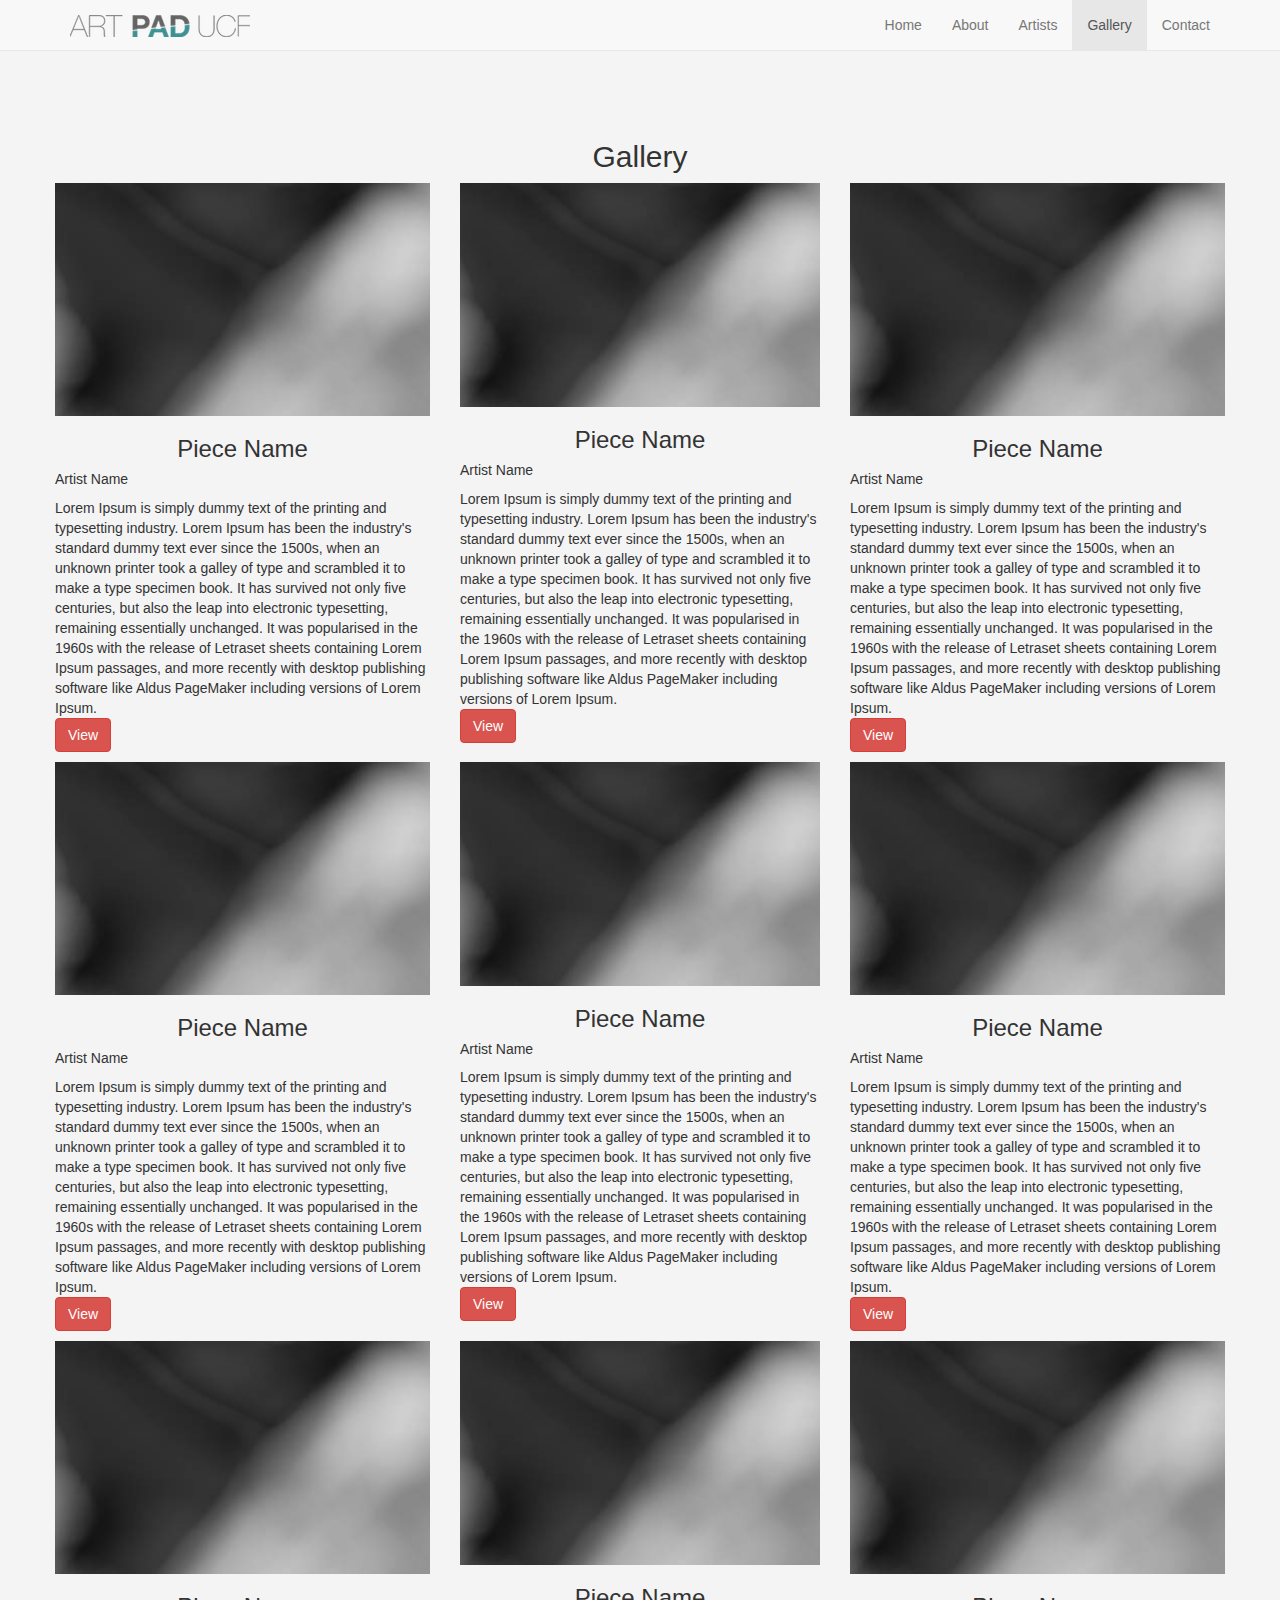
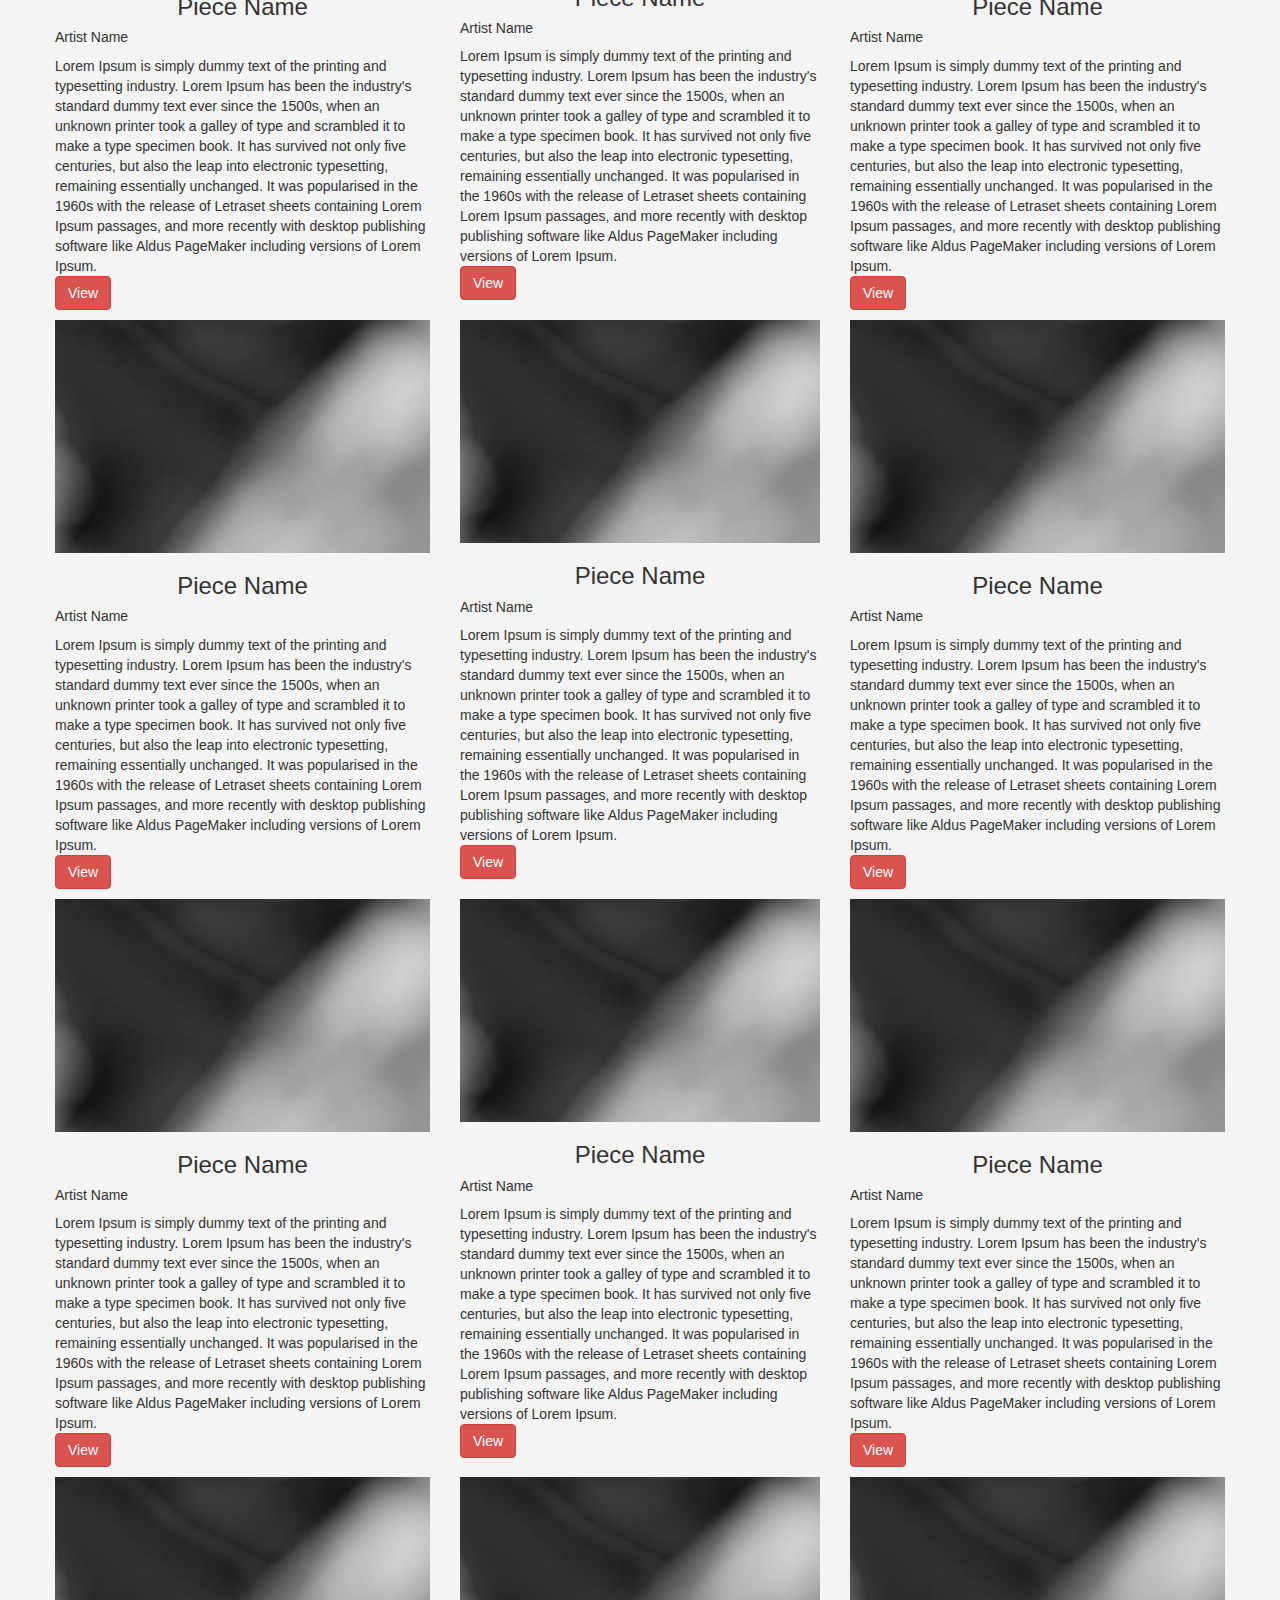
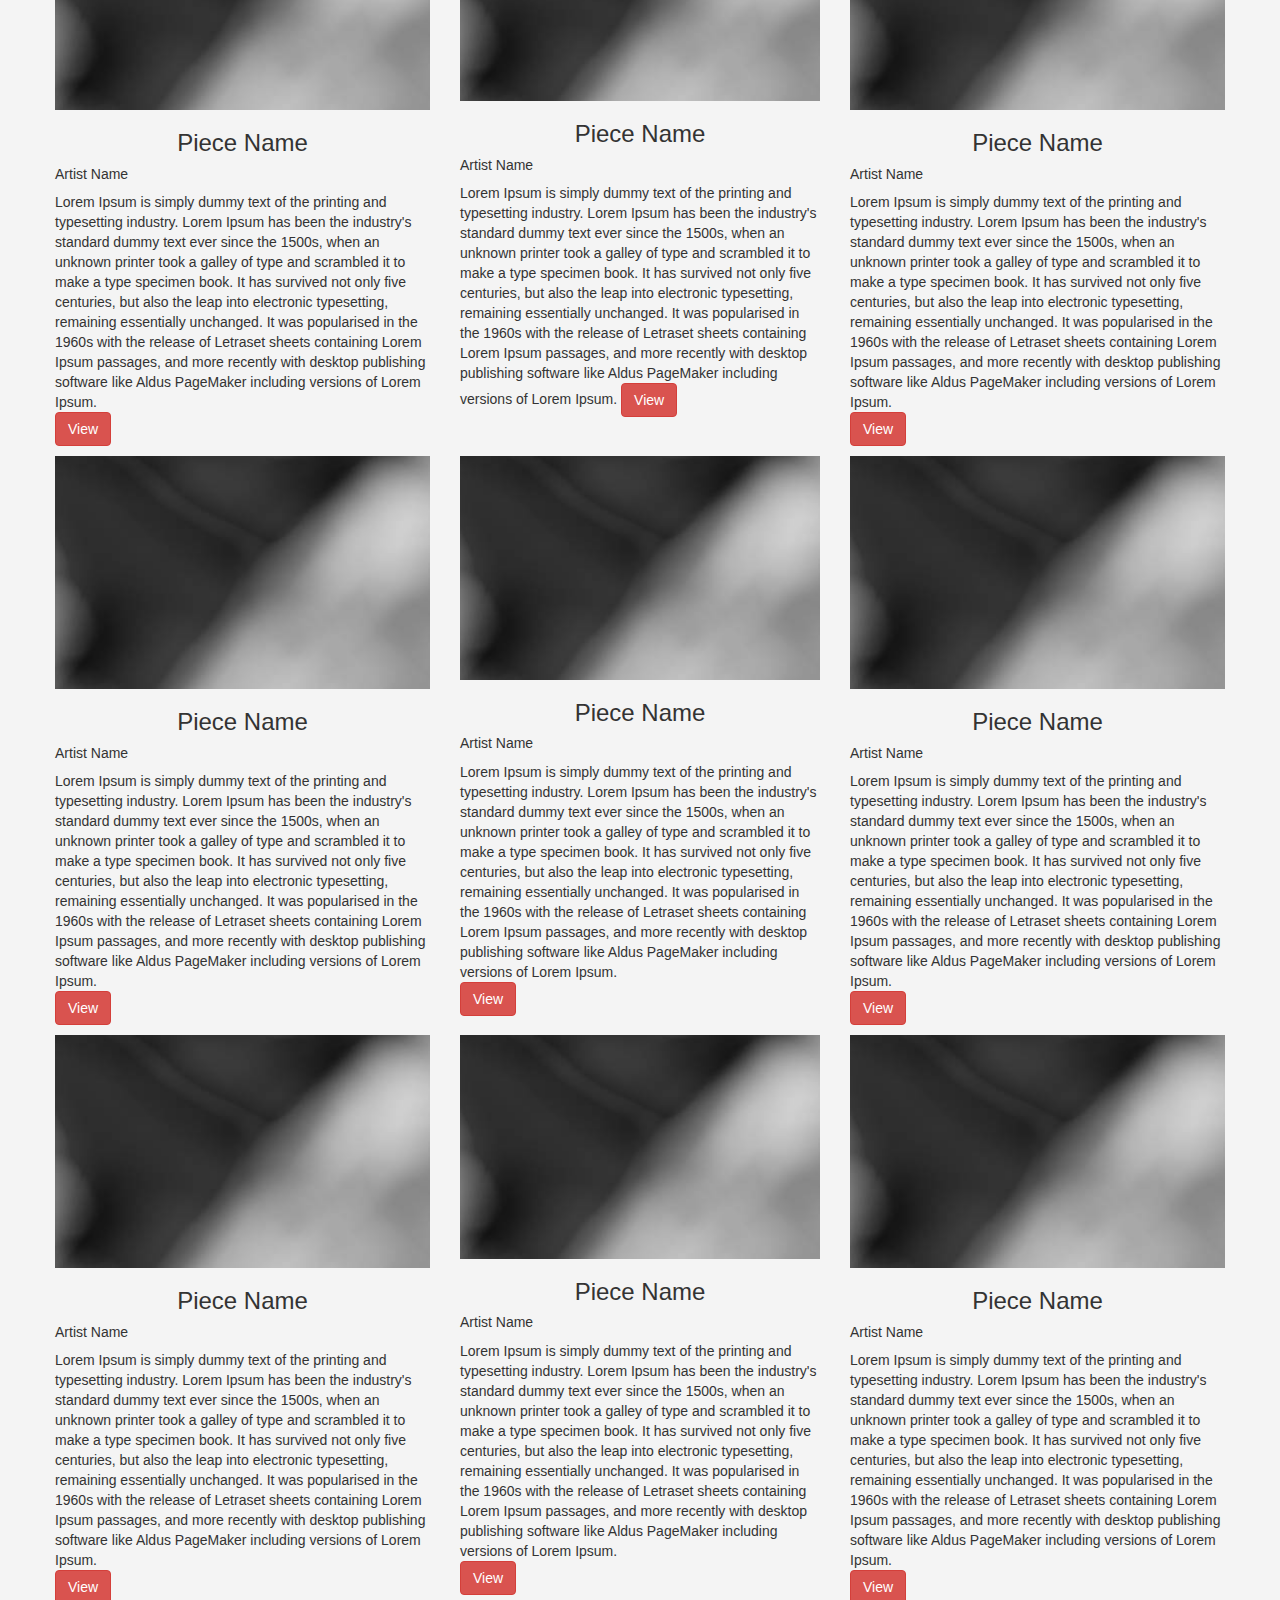
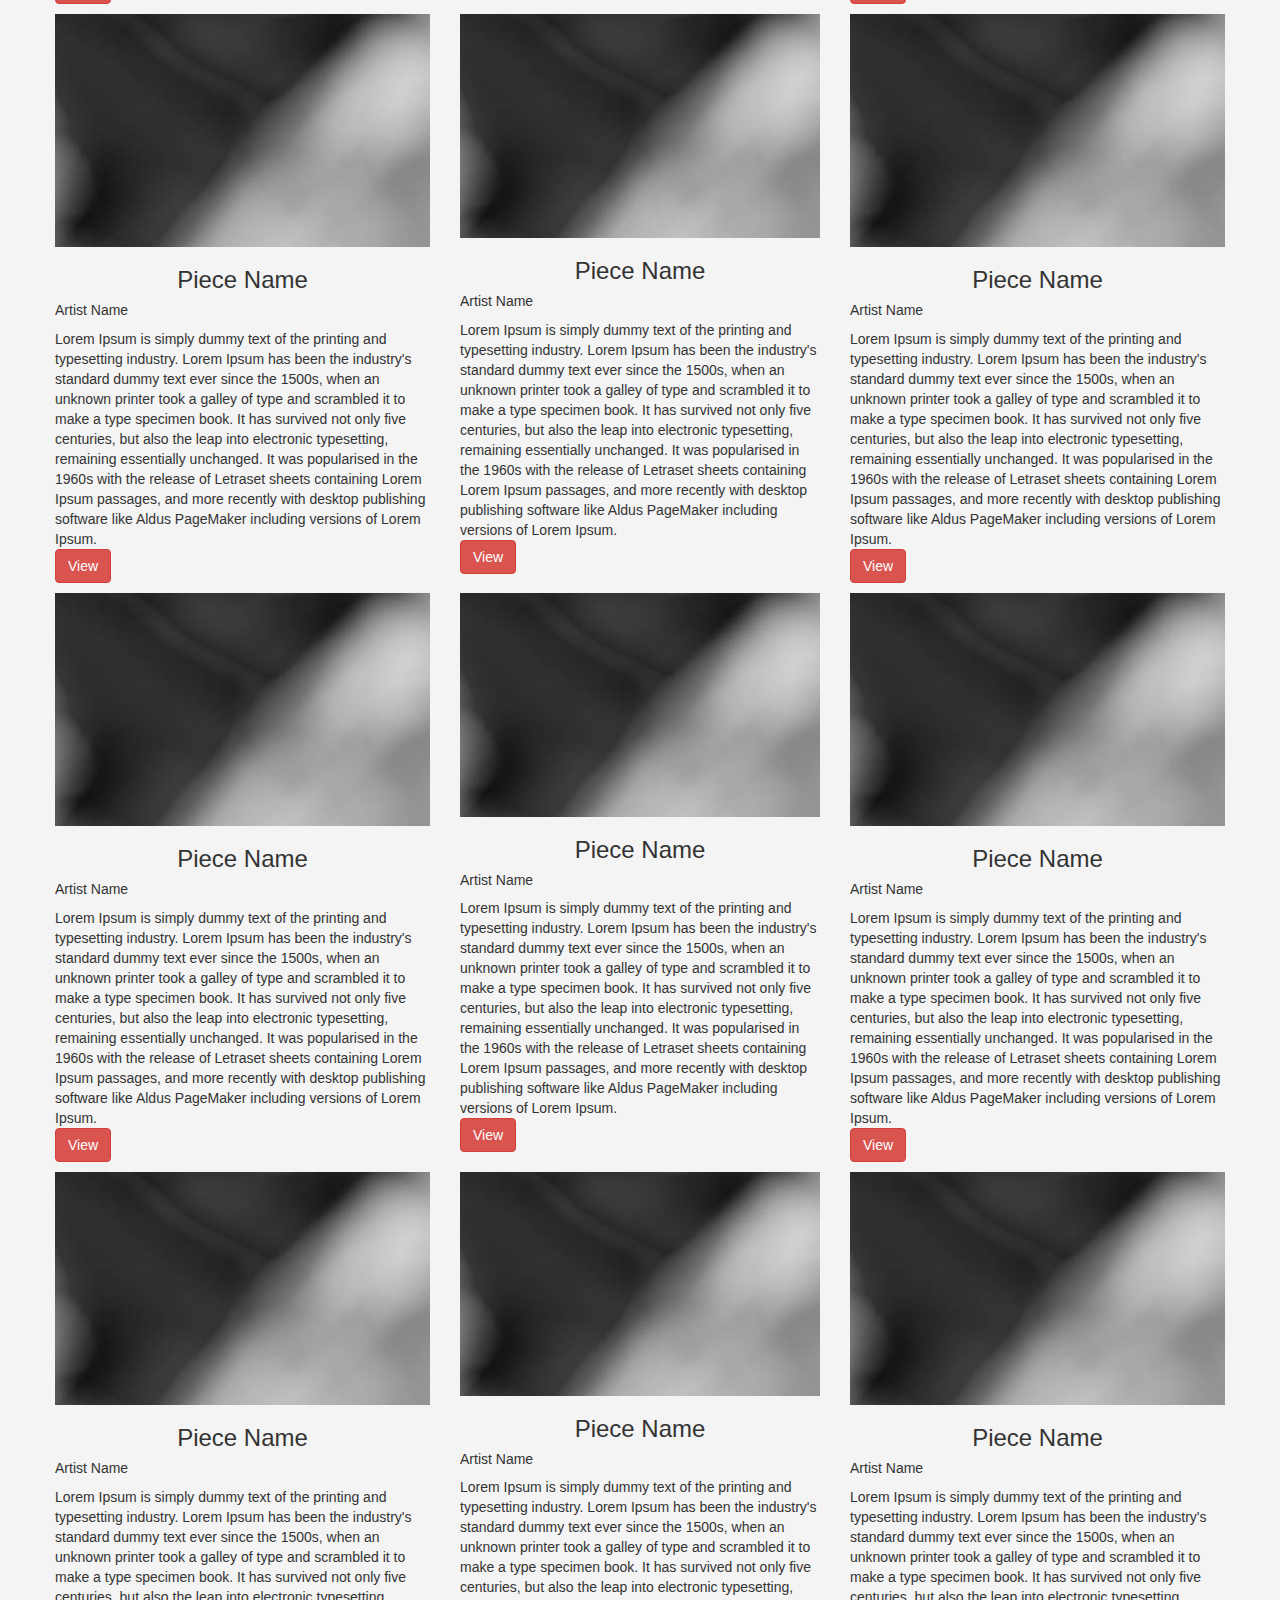
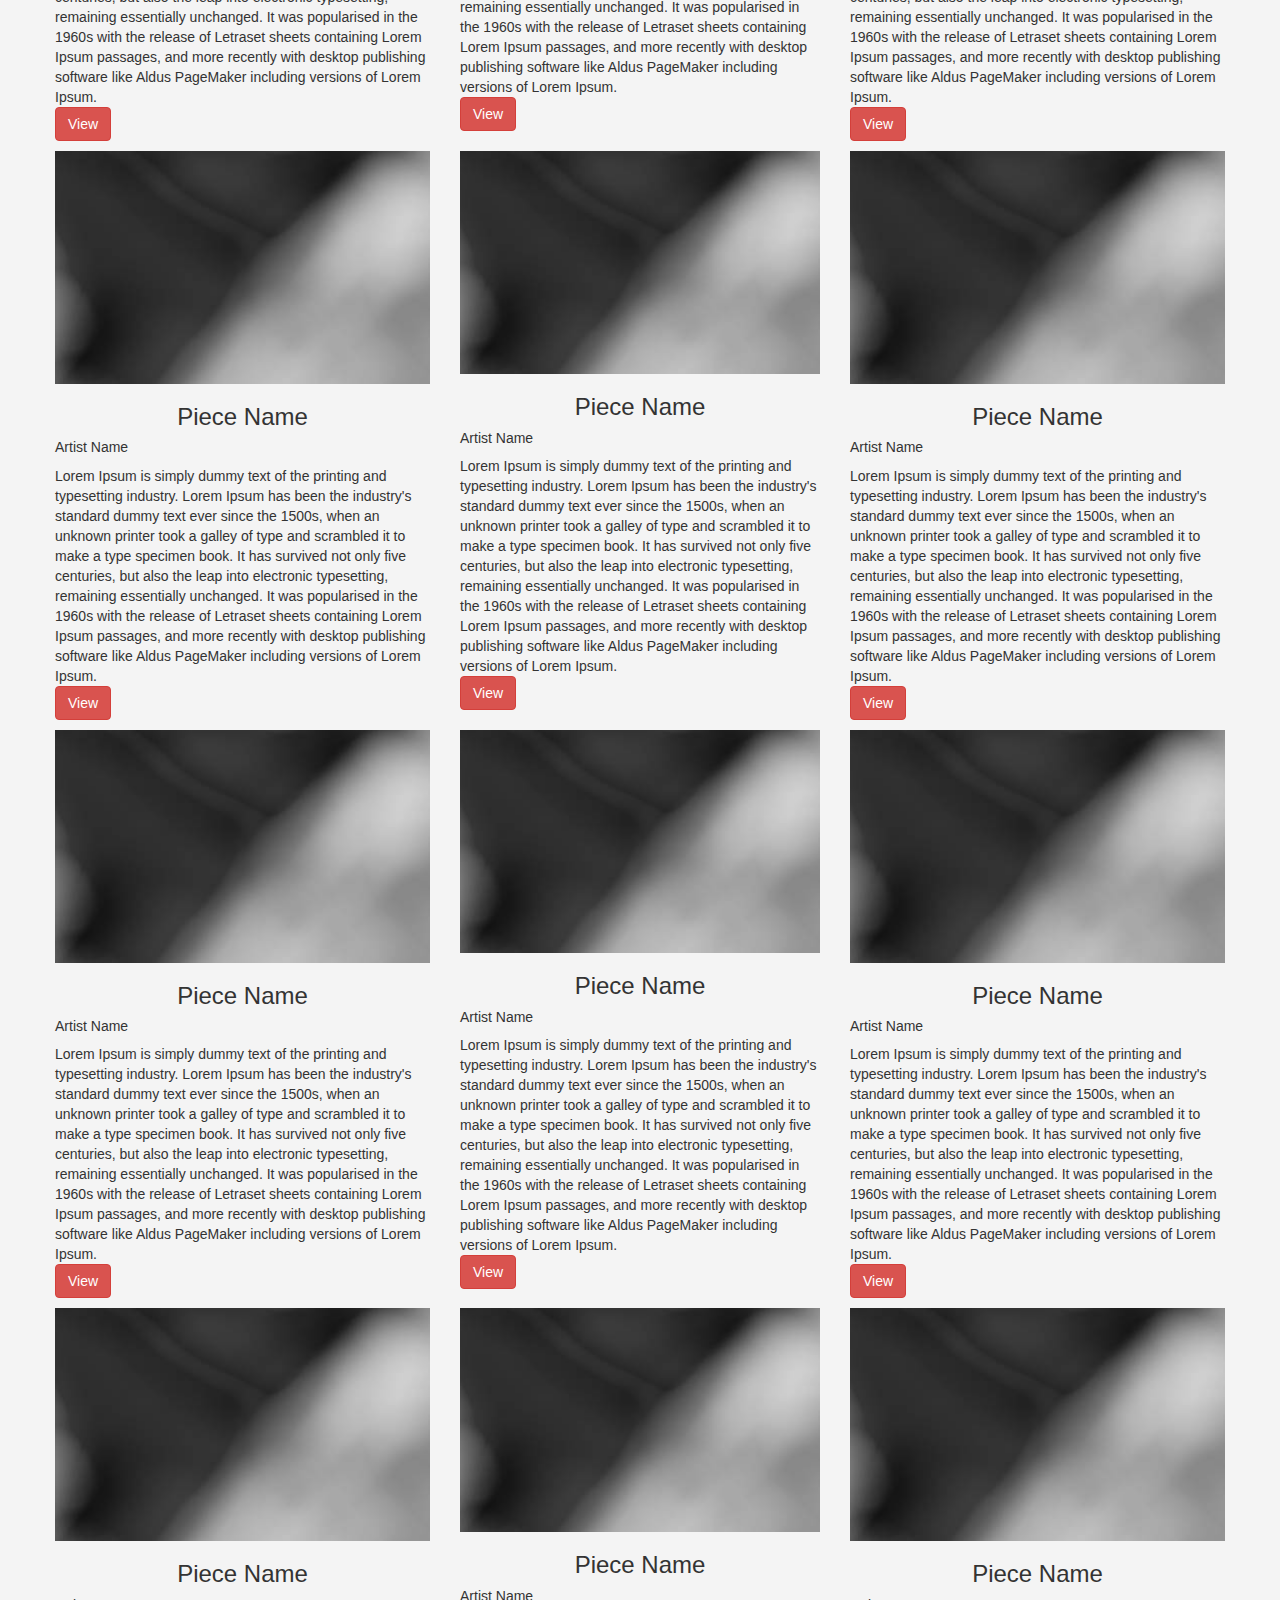
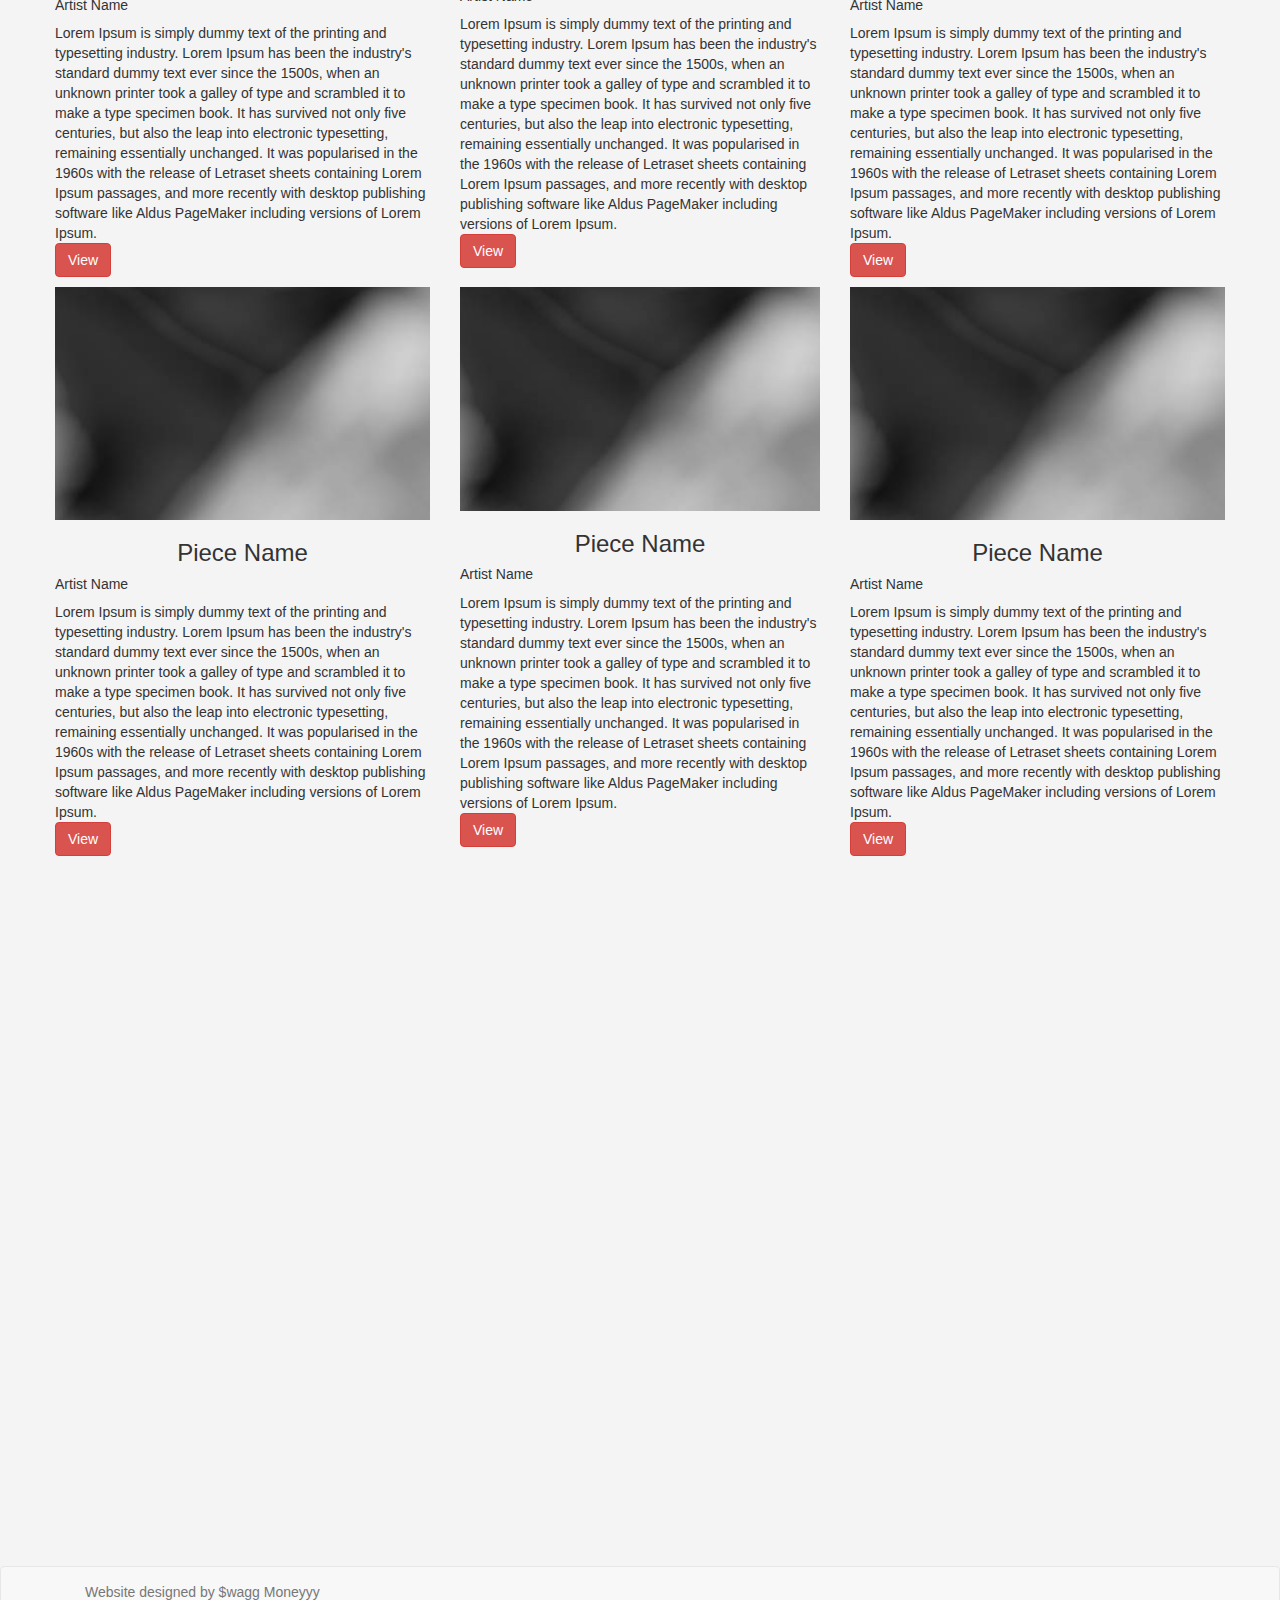
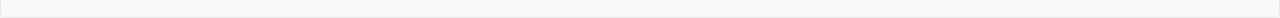
<file: gallery.html>
<!DOCTYPE html>
<html lang="en">
  <head>
    <meta charset="utf-8">
    <meta http-equiv="X-UA-Compatible" content="IE=edge">
    <meta name="viewport" content="width=device-width, initial-scale=1">
    <meta name="description" content="">
    <meta name="author" content="">
    <link rel="icon" href="img/favicon.png">

    <title>UCF Art Pad</title>

    <!-- Bootstrap core CSS -->
    <link href="css/bootstrap.min.css" rel="stylesheet">

    <!-- Custom styles for this template -->
    <link href="css/styles.css" rel="stylesheet">

    <!-- Just for debugging purposes. Don't actually copy these 2 lines! -->

    <!-- HTML5 shim and Respond.js IE8 support of HTML5 elements and media queries -->
    <!--[if lt IE 9]>
      <script src="https://oss.maxcdn.com/html5shiv/3.7.2/html5shiv.min.js"></script>
      <script src="https://oss.maxcdn.com/respond/1.4.2/respond.min.js"></script>
    <![endif]-->
  </head>

  <body>

    <!-- Fixed navbar -->
   <div class="header">
      <div id="header-nav" class="navbar navbar-default navbar-fixed-top" role="navigation">
        <div class="container">
          <div class="navbar-header">
            <button type="button" class="navbar-toggle collapsed" data-toggle="collapse" data-target=".navbar-collapse">
              <span class="sr-only">Toggle navigation</span>
              <span class="icon-bar"></span>
              <span class="icon-bar"></span>
              <span class="icon-bar"></span>
            </button>
            <a class="navbar-brand" href="index.html"><img src="img/header_logo_2.png" /></a>
          </div>
          <div class="navbar-collapse collapse">
            <ul class="nav navbar-nav navbar-right">
              <li><a href="index.html">Home</a></li>
              <li><a href="about.html">About</a></li>
              <li><a href="artist.html">Artists</a><li>
              <li class="active"><a href="gallery.html">Gallery</a></li>
              <li><a href="contact.html">Contact</a></li>
            </ul>
          </div><!--/.nav-collapse -->
        </div>
      </div>
  </div>

    <div class="container top">

    </div>

    <div id="gallery" class="container">
     <!-- Main component for a primary marketing message or call to action -->
      <div class="row">
        <div class="col-md-12">
          <h2 class="text-center headline">Gallery</h2>
          <div class="row">
            <div class="col-md-4 first">
              <div class="entry">
                <div class="thumbnail-wrap">
                  <a href="http://www.ronpannullo.com/GRA3803c"><img src="img/demo.jpg" alt="" class="thumbs" /></a>
                </div>
                <div class="entry-header">
                  <h3 class="text-center piece-name">Piece Name</h3>
                  <h5 class="text-left artist-name">Artist Name</h5>
                </div>
                <div class="entry-content text-left">
                  <p>
                    Lorem Ipsum is simply dummy text of the printing and typesetting industry. Lorem Ipsum has been the industry's standard dummy text ever since the 1500s, when an unknown printer took a galley of type and scrambled it to make a type specimen book. It has survived not only five centuries, but also the leap into electronic typesetting, remaining essentially unchanged. It was popularised in the 1960s with the release of Letraset sheets containing Lorem Ipsum passages, and more recently with desktop publishing software like Aldus PageMaker including versions of Lorem Ipsum.
                    <a href="#"><button type="button" class="btn btn-danger more-btn">View</button></a>
                  </p>
                </div>
              </div>
            </div>
            <div class="col-md-4">
              <div class="entry">
                <div class="thumbnail-wrap">
                  <a href="http://www.ronpannullo.com/GRA3803c"><img src="img/demo.jpg" alt="" class="thumbs" /></a>
                </div>
                <div class="entry-header">
                  <h3 class="text-center piece-name">Piece Name</h3>
                  <h5 class="text-left artist-name">Artist Name</h5>
                </div>
                <div class="entry-content text-left">
                  <p>
                    Lorem Ipsum is simply dummy text of the printing and typesetting industry. Lorem Ipsum has been the industry's standard dummy text ever since the 1500s, when an unknown printer took a galley of type and scrambled it to make a type specimen book. It has survived not only five centuries, but also the leap into electronic typesetting, remaining essentially unchanged. It was popularised in the 1960s with the release of Letraset sheets containing Lorem Ipsum passages, and more recently with desktop publishing software like Aldus PageMaker including versions of Lorem Ipsum.
                    <a href="#"><button type="button" class="btn btn-danger more-btn">View</button></a>
                  </p>
                </div>
              </div>
            </div>
            <div class="col-md-4 last">
              <div class="entry">
                <div class="thumbnail-wrap">
                  <a href="http://www.ronpannullo.com/GRA3803c"><img src="img/demo.jpg" alt="" class="thumbs" /></a>
                </div>
                <div class="entry-header">
                  <h3 class="text-center piece-name">Piece Name</h3>
                  <h5 class="text-left artist-name">Artist Name</h5>
                </div>
                <div class="entry-content text-left">
                  <p>
                    Lorem Ipsum is simply dummy text of the printing and typesetting industry. Lorem Ipsum has been the industry's standard dummy text ever since the 1500s, when an unknown printer took a galley of type and scrambled it to make a type specimen book. It has survived not only five centuries, but also the leap into electronic typesetting, remaining essentially unchanged. It was popularised in the 1960s with the release of Letraset sheets containing Lorem Ipsum passages, and more recently with desktop publishing software like Aldus PageMaker including versions of Lorem Ipsum.
                    <a href="#"><button type="button" class="btn btn-danger more-btn">View</button></a>
                  </p>
                </div>
              </div>
            </div>
          </div>

          <div class="row">
            <div class="col-md-4 first">
              <div class="entry">
                <div class="thumbnail-wrap">
                  <a href="http://www.ronpannullo.com/GRA3803c"><img src="img/demo.jpg" alt="" class="thumbs" /></a>
                </div>
                <div class="entry-header">
                  <h3 class="text-center piece-name">Piece Name</h3>
                  <h5 class="text-left artist-name">Artist Name</h5>
                </div>
                <div class="entry-content text-left">
                  <p>
                    Lorem Ipsum is simply dummy text of the printing and typesetting industry. Lorem Ipsum has been the industry's standard dummy text ever since the 1500s, when an unknown printer took a galley of type and scrambled it to make a type specimen book. It has survived not only five centuries, but also the leap into electronic typesetting, remaining essentially unchanged. It was popularised in the 1960s with the release of Letraset sheets containing Lorem Ipsum passages, and more recently with desktop publishing software like Aldus PageMaker including versions of Lorem Ipsum.
                    <a href="#"><button type="button" class="btn btn-danger more-btn">View</button></a>
                  </p>
                </div>
              </div>
            </div>
            <div class="col-md-4">
              <div class="entry">
                <div class="thumbnail-wrap">
                  <a href="http://www.ronpannullo.com/GRA3803c"><img src="img/demo.jpg" alt="" class="thumbs" /></a>
                </div>
                <div class="entry-header">
                  <h3 class="text-center piece-name">Piece Name</h3>
                  <h5 class="text-left artist-name">Artist Name</h5>
                </div>
                <div class="entry-content text-left">
                  <p>
                    Lorem Ipsum is simply dummy text of the printing and typesetting industry. Lorem Ipsum has been the industry's standard dummy text ever since the 1500s, when an unknown printer took a galley of type and scrambled it to make a type specimen book. It has survived not only five centuries, but also the leap into electronic typesetting, remaining essentially unchanged. It was popularised in the 1960s with the release of Letraset sheets containing Lorem Ipsum passages, and more recently with desktop publishing software like Aldus PageMaker including versions of Lorem Ipsum.
                    <a href="#"><button type="button" class="btn btn-danger more-btn">View</button></a>
                  </p>
                </div>
              </div>
            </div>
            <div class="col-md-4 last">
              <div class="entry">
                <div class="thumbnail-wrap">
                  <a href="http://www.ronpannullo.com/GRA3803c"><img src="img/demo.jpg" alt="" class="thumbs" /></a>
                </div>
                <div class="entry-header">
                  <h3 class="text-center piece-name">Piece Name</h3>
                  <h5 class="text-left artist-name">Artist Name</h5>
                </div>
                <div class="entry-content text-left">
                  <p>
                    Lorem Ipsum is simply dummy text of the printing and typesetting industry. Lorem Ipsum has been the industry's standard dummy text ever since the 1500s, when an unknown printer took a galley of type and scrambled it to make a type specimen book. It has survived not only five centuries, but also the leap into electronic typesetting, remaining essentially unchanged. It was popularised in the 1960s with the release of Letraset sheets containing Lorem Ipsum passages, and more recently with desktop publishing software like Aldus PageMaker including versions of Lorem Ipsum.
                    <a href="#"><button type="button" class="btn btn-danger more-btn">View</button></a>
                  </p>
                </div>
              </div>
            </div>
          </div>

          <div class="row">
            <div class="col-md-4 first">
              <div class="entry">
                <div class="thumbnail-wrap">
                  <a href="http://www.ronpannullo.com/GRA3803c"><img src="img/demo.jpg" alt="" class="thumbs" /></a>
                </div>
                <div class="entry-header">
                  <h3 class="text-center piece-name">Piece Name</h3>
                  <h5 class="text-left artist-name">Artist Name</h5>
                </div>
                <div class="entry-content text-left">
                  <p>
                    Lorem Ipsum is simply dummy text of the printing and typesetting industry. Lorem Ipsum has been the industry's standard dummy text ever since the 1500s, when an unknown printer took a galley of type and scrambled it to make a type specimen book. It has survived not only five centuries, but also the leap into electronic typesetting, remaining essentially unchanged. It was popularised in the 1960s with the release of Letraset sheets containing Lorem Ipsum passages, and more recently with desktop publishing software like Aldus PageMaker including versions of Lorem Ipsum.
                    <a href="#"><button type="button" class="btn btn-danger more-btn">View</button></a>
                  </p>
                </div>
              </div>
            </div>
            <div class="col-md-4">
              <div class="entry">
                <div class="thumbnail-wrap">
                  <a href="http://www.ronpannullo.com/GRA3803c"><img src="img/demo.jpg" alt="" class="thumbs" /></a>
                </div>
                <div class="entry-header">
                  <h3 class="text-center piece-name">Piece Name</h3>
                  <h5 class="text-left artist-name">Artist Name</h5>
                </div>
                <div class="entry-content text-left">
                  <p>
                    Lorem Ipsum is simply dummy text of the printing and typesetting industry. Lorem Ipsum has been the industry's standard dummy text ever since the 1500s, when an unknown printer took a galley of type and scrambled it to make a type specimen book. It has survived not only five centuries, but also the leap into electronic typesetting, remaining essentially unchanged. It was popularised in the 1960s with the release of Letraset sheets containing Lorem Ipsum passages, and more recently with desktop publishing software like Aldus PageMaker including versions of Lorem Ipsum.
                    <a href="#"><button type="button" class="btn btn-danger more-btn">View</button></a>
                  </p>
                </div>
              </div>
            </div>
            <div class="col-md-4 last">
              <div class="entry">
                <div class="thumbnail-wrap">
                  <a href="http://www.ronpannullo.com/GRA3803c"><img src="img/demo.jpg" alt="" class="thumbs" /></a>
                </div>
                <div class="entry-header">
                  <h3 class="text-center piece-name">Piece Name</h3>
                  <h5 class="text-left artist-name">Artist Name</h5>
                </div>
                <div class="entry-content text-left">
                  <p>
                    Lorem Ipsum is simply dummy text of the printing and typesetting industry. Lorem Ipsum has been the industry's standard dummy text ever since the 1500s, when an unknown printer took a galley of type and scrambled it to make a type specimen book. It has survived not only five centuries, but also the leap into electronic typesetting, remaining essentially unchanged. It was popularised in the 1960s with the release of Letraset sheets containing Lorem Ipsum passages, and more recently with desktop publishing software like Aldus PageMaker including versions of Lorem Ipsum.
                    <a href="#"><button type="button" class="btn btn-danger more-btn">View</button></a>
                  </p>
                </div>
              </div>
            </div>
          </div>

          <div class="row">
            <div class="col-md-4 first">
              <div class="entry">
                <div class="thumbnail-wrap">
                  <a href="http://www.ronpannullo.com/GRA3803c"><img src="img/demo.jpg" alt="" class="thumbs" /></a>
                </div>
                <div class="entry-header">
                  <h3 class="text-center piece-name">Piece Name</h3>
                  <h5 class="text-left artist-name">Artist Name</h5>
                </div>
                <div class="entry-content text-left">
                  <p>
                    Lorem Ipsum is simply dummy text of the printing and typesetting industry. Lorem Ipsum has been the industry's standard dummy text ever since the 1500s, when an unknown printer took a galley of type and scrambled it to make a type specimen book. It has survived not only five centuries, but also the leap into electronic typesetting, remaining essentially unchanged. It was popularised in the 1960s with the release of Letraset sheets containing Lorem Ipsum passages, and more recently with desktop publishing software like Aldus PageMaker including versions of Lorem Ipsum.
                    <a href="#"><button type="button" class="btn btn-danger more-btn">View</button></a>
                  </p>
                </div>
              </div>
            </div>
            <div class="col-md-4">
              <div class="entry">
                <div class="thumbnail-wrap">
                  <a href="http://www.ronpannullo.com/GRA3803c"><img src="img/demo.jpg" alt="" class="thumbs" /></a>
                </div>
                <div class="entry-header">
                  <h3 class="text-center piece-name">Piece Name</h3>
                  <h5 class="text-left artist-name">Artist Name</h5>
                </div>
                <div class="entry-content text-left">
                  <p>
                    Lorem Ipsum is simply dummy text of the printing and typesetting industry. Lorem Ipsum has been the industry's standard dummy text ever since the 1500s, when an unknown printer took a galley of type and scrambled it to make a type specimen book. It has survived not only five centuries, but also the leap into electronic typesetting, remaining essentially unchanged. It was popularised in the 1960s with the release of Letraset sheets containing Lorem Ipsum passages, and more recently with desktop publishing software like Aldus PageMaker including versions of Lorem Ipsum.
                    <a href="#"><button type="button" class="btn btn-danger more-btn">View</button></a>
                  </p>
                </div>
              </div>
            </div>
            <div class="col-md-4 last">
              <div class="entry">
                <div class="thumbnail-wrap">
                  <a href="http://www.ronpannullo.com/GRA3803c"><img src="img/demo.jpg" alt="" class="thumbs" /></a>
                </div>
                <div class="entry-header">
                  <h3 class="text-center piece-name">Piece Name</h3>
                  <h5 class="text-left artist-name">Artist Name</h5>
                </div>
                <div class="entry-content text-left">
                  <p>
                    Lorem Ipsum is simply dummy text of the printing and typesetting industry. Lorem Ipsum has been the industry's standard dummy text ever since the 1500s, when an unknown printer took a galley of type and scrambled it to make a type specimen book. It has survived not only five centuries, but also the leap into electronic typesetting, remaining essentially unchanged. It was popularised in the 1960s with the release of Letraset sheets containing Lorem Ipsum passages, and more recently with desktop publishing software like Aldus PageMaker including versions of Lorem Ipsum.
                    <a href="#"><button type="button" class="btn btn-danger more-btn">View</button></a>
                  </p>
                </div>
              </div>
            </div>
          </div>

          <div class="row">
            <div class="col-md-4 first">
              <div class="entry">
                <div class="thumbnail-wrap">
                  <a href="http://www.ronpannullo.com/GRA3803c"><img src="img/demo.jpg" alt="" class="thumbs" /></a>
                </div>
                <div class="entry-header">
                  <h3 class="text-center piece-name">Piece Name</h3>
                  <h5 class="text-left artist-name">Artist Name</h5>
                </div>
                <div class="entry-content text-left">
                  <p>
                    Lorem Ipsum is simply dummy text of the printing and typesetting industry. Lorem Ipsum has been the industry's standard dummy text ever since the 1500s, when an unknown printer took a galley of type and scrambled it to make a type specimen book. It has survived not only five centuries, but also the leap into electronic typesetting, remaining essentially unchanged. It was popularised in the 1960s with the release of Letraset sheets containing Lorem Ipsum passages, and more recently with desktop publishing software like Aldus PageMaker including versions of Lorem Ipsum.
                    <a href="#"><button type="button" class="btn btn-danger more-btn">View</button></a>
                  </p>
                </div>
              </div>
            </div>
            <div class="col-md-4">
              <div class="entry">
                <div class="thumbnail-wrap">
                  <a href="http://www.ronpannullo.com/GRA3803c"><img src="img/demo.jpg" alt="" class="thumbs" /></a>
                </div>
                <div class="entry-header">
                  <h3 class="text-center piece-name">Piece Name</h3>
                  <h5 class="text-left artist-name">Artist Name</h5>
                </div>
                <div class="entry-content text-left">
                  <p>
                    Lorem Ipsum is simply dummy text of the printing and typesetting industry. Lorem Ipsum has been the industry's standard dummy text ever since the 1500s, when an unknown printer took a galley of type and scrambled it to make a type specimen book. It has survived not only five centuries, but also the leap into electronic typesetting, remaining essentially unchanged. It was popularised in the 1960s with the release of Letraset sheets containing Lorem Ipsum passages, and more recently with desktop publishing software like Aldus PageMaker including versions of Lorem Ipsum.
                    <a href="#"><button type="button" class="btn btn-danger more-btn">View</button></a>
                  </p>
                </div>
              </div>
            </div>
            <div class="col-md-4 last">
              <div class="entry">
                <div class="thumbnail-wrap">
                  <a href="http://www.ronpannullo.com/GRA3803c"><img src="img/demo.jpg" alt="" class="thumbs" /></a>
                </div>
                <div class="entry-header">
                  <h3 class="text-center piece-name">Piece Name</h3>
                  <h5 class="text-left artist-name">Artist Name</h5>
                </div>
                <div class="entry-content text-left">
                  <p>
                    Lorem Ipsum is simply dummy text of the printing and typesetting industry. Lorem Ipsum has been the industry's standard dummy text ever since the 1500s, when an unknown printer took a galley of type and scrambled it to make a type specimen book. It has survived not only five centuries, but also the leap into electronic typesetting, remaining essentially unchanged. It was popularised in the 1960s with the release of Letraset sheets containing Lorem Ipsum passages, and more recently with desktop publishing software like Aldus PageMaker including versions of Lorem Ipsum.
                    <a href="#"><button type="button" class="btn btn-danger more-btn">View</button></a>
                  </p>
                </div>
              </div>
            </div>
          </div>

          <div class="row">
            <div class="col-md-4 first">
              <div class="entry">
                <div class="thumbnail-wrap">
                  <a href="http://www.ronpannullo.com/GRA3803c"><img src="img/demo.jpg" alt="" class="thumbs" /></a>
                </div>
                <div class="entry-header">
                  <h3 class="text-center piece-name">Piece Name</h3>
                  <h5 class="text-left artist-name">Artist Name</h5>
                </div>
                <div class="entry-content text-left">
                  <p>
                    Lorem Ipsum is simply dummy text of the printing and typesetting industry. Lorem Ipsum has been the industry's standard dummy text ever since the 1500s, when an unknown printer took a galley of type and scrambled it to make a type specimen book. It has survived not only five centuries, but also the leap into electronic typesetting, remaining essentially unchanged. It was popularised in the 1960s with the release of Letraset sheets containing Lorem Ipsum passages, and more recently with desktop publishing software like Aldus PageMaker including versions of Lorem Ipsum.
                    <a href="#"><button type="button" class="btn btn-danger more-btn">View</button></a>
                  </p>
                </div>
              </div>
            </div>
            <div class="col-md-4">
              <div class="entry">
                <div class="thumbnail-wrap">
                  <a href="http://www.ronpannullo.com/GRA3803c"><img src="img/demo.jpg" alt="" class="thumbs" /></a>
                </div>
                <div class="entry-header">
                  <h3 class="text-center piece-name">Piece Name</h3>
                  <h5 class="text-left artist-name">Artist Name</h5>
                </div>
                <div class="entry-content text-left">
                  <p>
                    Lorem Ipsum is simply dummy text of the printing and typesetting industry. Lorem Ipsum has been the industry's standard dummy text ever since the 1500s, when an unknown printer took a galley of type and scrambled it to make a type specimen book. It has survived not only five centuries, but also the leap into electronic typesetting, remaining essentially unchanged. It was popularised in the 1960s with the release of Letraset sheets containing Lorem Ipsum passages, and more recently with desktop publishing software like Aldus PageMaker including versions of Lorem Ipsum.
                    <a href="#"><button type="button" class="btn btn-danger">View</button></a>
                  </p>
                </div>
              </div>
            </div>
            <div class="col-md-4 last">
              <div class="entry">
                <div class="thumbnail-wrap">
                  <a href="http://www.ronpannullo.com/GRA3803c"><img src="img/demo.jpg" alt="" class="thumbs" /></a>
                </div>
                <div class="entry-header">
                  <h3 class="text-center piece-name">Piece Name</h3>
                  <h5 class="text-left artist-name">Artist Name</h5>
                </div>
                <div class="entry-content text-left">
                  <p>
                    Lorem Ipsum is simply dummy text of the printing and typesetting industry. Lorem Ipsum has been the industry's standard dummy text ever since the 1500s, when an unknown printer took a galley of type and scrambled it to make a type specimen book. It has survived not only five centuries, but also the leap into electronic typesetting, remaining essentially unchanged. It was popularised in the 1960s with the release of Letraset sheets containing Lorem Ipsum passages, and more recently with desktop publishing software like Aldus PageMaker including versions of Lorem Ipsum.
                    <a href="#"><button type="button" class="btn btn-danger more-btn">View</button></a>
                  </p>
                </div>
              </div>
            </div>
          </div>

          <div class="row">
            <div class="col-md-4 first">
              <div class="entry">
                <div class="thumbnail-wrap">
                  <a href="http://www.ronpannullo.com/GRA3803c"><img src="img/demo.jpg" alt="" class="thumbs" /></a>
                </div>
                <div class="entry-header">
                  <h3 class="text-center piece-name">Piece Name</h3>
                  <h5 class="text-left artist-name">Artist Name</h5>
                </div>
                <div class="entry-content text-left">
                  <p>
                    Lorem Ipsum is simply dummy text of the printing and typesetting industry. Lorem Ipsum has been the industry's standard dummy text ever since the 1500s, when an unknown printer took a galley of type and scrambled it to make a type specimen book. It has survived not only five centuries, but also the leap into electronic typesetting, remaining essentially unchanged. It was popularised in the 1960s with the release of Letraset sheets containing Lorem Ipsum passages, and more recently with desktop publishing software like Aldus PageMaker including versions of Lorem Ipsum.
                    <a href="#"><button type="button" class="btn btn-danger more-btn">View</button></a>
                  </p>
                </div>
              </div>
            </div>
            <div class="col-md-4">
              <div class="entry">
                <div class="thumbnail-wrap">
                  <a href="http://www.ronpannullo.com/GRA3803c"><img src="img/demo.jpg" alt="" class="thumbs" /></a>
                </div>
                <div class="entry-header">
                  <h3 class="text-center piece-name">Piece Name</h3>
                  <h5 class="text-left artist-name">Artist Name</h5>
                </div>
                <div class="entry-content text-left">
                  <p>
                    Lorem Ipsum is simply dummy text of the printing and typesetting industry. Lorem Ipsum has been the industry's standard dummy text ever since the 1500s, when an unknown printer took a galley of type and scrambled it to make a type specimen book. It has survived not only five centuries, but also the leap into electronic typesetting, remaining essentially unchanged. It was popularised in the 1960s with the release of Letraset sheets containing Lorem Ipsum passages, and more recently with desktop publishing software like Aldus PageMaker including versions of Lorem Ipsum.
                    <a href="#"><button type="button" class="btn btn-danger more-btn">View</button></a>
                  </p>
                </div>
              </div>
            </div>
            <div class="col-md-4 last">
              <div class="entry">
                <div class="thumbnail-wrap">
                  <a href="http://www.ronpannullo.com/GRA3803c"><img src="img/demo.jpg" alt="" class="thumbs" /></a>
                </div>
                <div class="entry-header">
                  <h3 class="text-center piece-name">Piece Name</h3>
                  <h5 class="text-left artist-name">Artist Name</h5>
                </div>
                <div class="entry-content text-left">
                  <p>
                    Lorem Ipsum is simply dummy text of the printing and typesetting industry. Lorem Ipsum has been the industry's standard dummy text ever since the 1500s, when an unknown printer took a galley of type and scrambled it to make a type specimen book. It has survived not only five centuries, but also the leap into electronic typesetting, remaining essentially unchanged. It was popularised in the 1960s with the release of Letraset sheets containing Lorem Ipsum passages, and more recently with desktop publishing software like Aldus PageMaker including versions of Lorem Ipsum.
                    <a href="#"><button type="button" class="btn btn-danger more-btn">View</button></a>
                  </p>
                </div>
              </div>
            </div>
          </div>

          <div class="row">
            <div class="col-md-4 first">
              <div class="entry">
                <div class="thumbnail-wrap">
                  <a href="http://www.ronpannullo.com/GRA3803c"><img src="img/demo.jpg" alt="" class="thumbs" /></a>
                </div>
                <div class="entry-header">
                  <h3 class="text-center piece-name">Piece Name</h3>
                  <h5 class="text-left artist-name">Artist Name</h5>
                </div>
                <div class="entry-content text-left">
                  <p>
                    Lorem Ipsum is simply dummy text of the printing and typesetting industry. Lorem Ipsum has been the industry's standard dummy text ever since the 1500s, when an unknown printer took a galley of type and scrambled it to make a type specimen book. It has survived not only five centuries, but also the leap into electronic typesetting, remaining essentially unchanged. It was popularised in the 1960s with the release of Letraset sheets containing Lorem Ipsum passages, and more recently with desktop publishing software like Aldus PageMaker including versions of Lorem Ipsum.
                    <a href="#"><button type="button" class="btn btn-danger more-btn">View</button></a>
                  </p>
                </div>
              </div>
            </div>
            <div class="col-md-4">
              <div class="entry">
                <div class="thumbnail-wrap">
                  <a href="http://www.ronpannullo.com/GRA3803c"><img src="img/demo.jpg" alt="" class="thumbs" /></a>
                </div>
                <div class="entry-header">
                  <h3 class="text-center piece-name">Piece Name</h3>
                  <h5 class="text-left artist-name">Artist Name</h5>
                </div>
                <div class="entry-content text-left">
                  <p>
                    Lorem Ipsum is simply dummy text of the printing and typesetting industry. Lorem Ipsum has been the industry's standard dummy text ever since the 1500s, when an unknown printer took a galley of type and scrambled it to make a type specimen book. It has survived not only five centuries, but also the leap into electronic typesetting, remaining essentially unchanged. It was popularised in the 1960s with the release of Letraset sheets containing Lorem Ipsum passages, and more recently with desktop publishing software like Aldus PageMaker including versions of Lorem Ipsum.
                    <a href="#"><button type="button" class="btn btn-danger more-btn">View</button></a>
                  </p>
                </div>
              </div>
            </div>
            <div class="col-md-4 last">
              <div class="entry">
                <div class="thumbnail-wrap">
                  <a href="http://www.ronpannullo.com/GRA3803c"><img src="img/demo.jpg" alt="" class="thumbs" /></a>
                </div>
                <div class="entry-header">
                  <h3 class="text-center piece-name">Piece Name</h3>
                  <h5 class="text-left artist-name">Artist Name</h5>
                </div>
                <div class="entry-content text-left">
                  <p>
                    Lorem Ipsum is simply dummy text of the printing and typesetting industry. Lorem Ipsum has been the industry's standard dummy text ever since the 1500s, when an unknown printer took a galley of type and scrambled it to make a type specimen book. It has survived not only five centuries, but also the leap into electronic typesetting, remaining essentially unchanged. It was popularised in the 1960s with the release of Letraset sheets containing Lorem Ipsum passages, and more recently with desktop publishing software like Aldus PageMaker including versions of Lorem Ipsum.
                    <a href="#"><button type="button" class="btn btn-danger more-btn">View</button></a>
                  </p>
                </div>
              </div>
            </div>
          </div>

          <div class="row">
            <div class="col-md-4 first">
              <div class="entry">
                <div class="thumbnail-wrap">
                  <a href="http://www.ronpannullo.com/GRA3803c"><img src="img/demo.jpg" alt="" class="thumbs" /></a>
                </div>
                <div class="entry-header">
                  <h3 class="text-center piece-name">Piece Name</h3>
                  <h5 class="text-left artist-name">Artist Name</h5>
                </div>
                <div class="entry-content text-left">
                  <p>
                    Lorem Ipsum is simply dummy text of the printing and typesetting industry. Lorem Ipsum has been the industry's standard dummy text ever since the 1500s, when an unknown printer took a galley of type and scrambled it to make a type specimen book. It has survived not only five centuries, but also the leap into electronic typesetting, remaining essentially unchanged. It was popularised in the 1960s with the release of Letraset sheets containing Lorem Ipsum passages, and more recently with desktop publishing software like Aldus PageMaker including versions of Lorem Ipsum.
                    <a href="#"><button type="button" class="btn btn-danger more-btn">View</button></a>
                  </p>
                </div>
              </div>
            </div>
            <div class="col-md-4">
              <div class="entry">
                <div class="thumbnail-wrap">
                  <a href="http://www.ronpannullo.com/GRA3803c"><img src="img/demo.jpg" alt="" class="thumbs" /></a>
                </div>
                <div class="entry-header">
                  <h3 class="text-center piece-name">Piece Name</h3>
                  <h5 class="text-left artist-name">Artist Name</h5>
                </div>
                <div class="entry-content text-left">
                  <p>
                    Lorem Ipsum is simply dummy text of the printing and typesetting industry. Lorem Ipsum has been the industry's standard dummy text ever since the 1500s, when an unknown printer took a galley of type and scrambled it to make a type specimen book. It has survived not only five centuries, but also the leap into electronic typesetting, remaining essentially unchanged. It was popularised in the 1960s with the release of Letraset sheets containing Lorem Ipsum passages, and more recently with desktop publishing software like Aldus PageMaker including versions of Lorem Ipsum.
                    <a href="#"><button type="button" class="btn btn-danger more-btn">View</button></a>
                  </p>
                </div>
              </div>
            </div>
            <div class="col-md-4 last">
              <div class="entry">
                <div class="thumbnail-wrap">
                  <a href="http://www.ronpannullo.com/GRA3803c"><img src="img/demo.jpg" alt="" class="thumbs" /></a>
                </div>
                <div class="entry-header">
                  <h3 class="text-center piece-name">Piece Name</h3>
                  <h5 class="text-left artist-name">Artist Name</h5>
                </div>
                <div class="entry-content text-left">
                  <p>
                    Lorem Ipsum is simply dummy text of the printing and typesetting industry. Lorem Ipsum has been the industry's standard dummy text ever since the 1500s, when an unknown printer took a galley of type and scrambled it to make a type specimen book. It has survived not only five centuries, but also the leap into electronic typesetting, remaining essentially unchanged. It was popularised in the 1960s with the release of Letraset sheets containing Lorem Ipsum passages, and more recently with desktop publishing software like Aldus PageMaker including versions of Lorem Ipsum.
                    <a href="#"><button type="button" class="btn btn-danger more-btn">View</button></a>
                  </p>
                </div>
              </div>
            </div>
          </div>

          <div class="row">
            <div class="col-md-4 first">
              <div class="entry">
                <div class="thumbnail-wrap">
                  <a href="http://www.ronpannullo.com/GRA3803c"><img src="img/demo.jpg" alt="" class="thumbs" /></a>
                </div>
                <div class="entry-header">
                  <h3 class="text-center piece-name">Piece Name</h3>
                  <h5 class="text-left artist-name">Artist Name</h5>
                </div>
                <div class="entry-content text-left">
                  <p>
                    Lorem Ipsum is simply dummy text of the printing and typesetting industry. Lorem Ipsum has been the industry's standard dummy text ever since the 1500s, when an unknown printer took a galley of type and scrambled it to make a type specimen book. It has survived not only five centuries, but also the leap into electronic typesetting, remaining essentially unchanged. It was popularised in the 1960s with the release of Letraset sheets containing Lorem Ipsum passages, and more recently with desktop publishing software like Aldus PageMaker including versions of Lorem Ipsum.
                    <a href="#"><button type="button" class="btn btn-danger more-btn">View</button></a>
                  </p>
                </div>
              </div>
            </div>
            <div class="col-md-4">
              <div class="entry">
                <div class="thumbnail-wrap">
                  <a href="http://www.ronpannullo.com/GRA3803c"><img src="img/demo.jpg" alt="" class="thumbs" /></a>
                </div>
                <div class="entry-header">
                  <h3 class="text-center piece-name">Piece Name</h3>
                  <h5 class="text-left artist-name">Artist Name</h5>
                </div>
                <div class="entry-content text-left">
                  <p>
                    Lorem Ipsum is simply dummy text of the printing and typesetting industry. Lorem Ipsum has been the industry's standard dummy text ever since the 1500s, when an unknown printer took a galley of type and scrambled it to make a type specimen book. It has survived not only five centuries, but also the leap into electronic typesetting, remaining essentially unchanged. It was popularised in the 1960s with the release of Letraset sheets containing Lorem Ipsum passages, and more recently with desktop publishing software like Aldus PageMaker including versions of Lorem Ipsum.
                    <a href="#"><button type="button" class="btn btn-danger more-btn">View</button></a>
                  </p>
                </div>
              </div>
            </div>
            <div class="col-md-4 last">
              <div class="entry">
                <div class="thumbnail-wrap">
                  <a href="http://www.ronpannullo.com/GRA3803c"><img src="img/demo.jpg" alt="" class="thumbs" /></a>
                </div>
                <div class="entry-header">
                  <h3 class="text-center piece-name">Piece Name</h3>
                  <h5 class="text-left artist-name">Artist Name</h5>
                </div>
                <div class="entry-content text-left">
                  <p>
                    Lorem Ipsum is simply dummy text of the printing and typesetting industry. Lorem Ipsum has been the industry's standard dummy text ever since the 1500s, when an unknown printer took a galley of type and scrambled it to make a type specimen book. It has survived not only five centuries, but also the leap into electronic typesetting, remaining essentially unchanged. It was popularised in the 1960s with the release of Letraset sheets containing Lorem Ipsum passages, and more recently with desktop publishing software like Aldus PageMaker including versions of Lorem Ipsum.
                    <a href="#"><button type="button" class="btn btn-danger more-btn">View</button></a>
                  </p>
                </div>
              </div>
            </div>
          </div>

          <div class="row">
            <div class="col-md-4 first">
              <div class="entry">
                <div class="thumbnail-wrap">
                  <a href="http://www.ronpannullo.com/GRA3803c"><img src="img/demo.jpg" alt="" class="thumbs" /></a>
                </div>
                <div class="entry-header">
                  <h3 class="text-center piece-name">Piece Name</h3>
                  <h5 class="text-left artist-name">Artist Name</h5>
                </div>
                <div class="entry-content text-left">
                  <p>
                    Lorem Ipsum is simply dummy text of the printing and typesetting industry. Lorem Ipsum has been the industry's standard dummy text ever since the 1500s, when an unknown printer took a galley of type and scrambled it to make a type specimen book. It has survived not only five centuries, but also the leap into electronic typesetting, remaining essentially unchanged. It was popularised in the 1960s with the release of Letraset sheets containing Lorem Ipsum passages, and more recently with desktop publishing software like Aldus PageMaker including versions of Lorem Ipsum.
                    <a href="#"><button type="button" class="btn btn-danger more-btn">View</button></a>
                  </p>
                </div>
              </div>
            </div>
            <div class="col-md-4">
              <div class="entry">
                <div class="thumbnail-wrap">
                  <a href="http://www.ronpannullo.com/GRA3803c"><img src="img/demo.jpg" alt="" class="thumbs" /></a>
                </div>
                <div class="entry-header">
                  <h3 class="text-center piece-name">Piece Name</h3>
                  <h5 class="text-left artist-name">Artist Name</h5>
                </div>
                <div class="entry-content text-left">
                  <p>
                    Lorem Ipsum is simply dummy text of the printing and typesetting industry. Lorem Ipsum has been the industry's standard dummy text ever since the 1500s, when an unknown printer took a galley of type and scrambled it to make a type specimen book. It has survived not only five centuries, but also the leap into electronic typesetting, remaining essentially unchanged. It was popularised in the 1960s with the release of Letraset sheets containing Lorem Ipsum passages, and more recently with desktop publishing software like Aldus PageMaker including versions of Lorem Ipsum.
                    <a href="#"><button type="button" class="btn btn-danger more-btn">View</button></a>
                  </p>
                </div>
              </div>
            </div>
            <div class="col-md-4 last">
              <div class="entry">
                <div class="thumbnail-wrap">
                  <a href="http://www.ronpannullo.com/GRA3803c"><img src="img/demo.jpg" alt="" class="thumbs" /></a>
                </div>
                <div class="entry-header">
                  <h3 class="text-center piece-name">Piece Name</h3>
                  <h5 class="text-left artist-name">Artist Name</h5>
                </div>
                <div class="entry-content text-left">
                  <p>
                    Lorem Ipsum is simply dummy text of the printing and typesetting industry. Lorem Ipsum has been the industry's standard dummy text ever since the 1500s, when an unknown printer took a galley of type and scrambled it to make a type specimen book. It has survived not only five centuries, but also the leap into electronic typesetting, remaining essentially unchanged. It was popularised in the 1960s with the release of Letraset sheets containing Lorem Ipsum passages, and more recently with desktop publishing software like Aldus PageMaker including versions of Lorem Ipsum.
                    <a href="#"><button type="button" class="btn btn-danger more-btn">View</button></a>
                  </p>
                </div>
              </div>
            </div>
          </div>

          <div class="row">
            <div class="col-md-4 first">
              <div class="entry">
                <div class="thumbnail-wrap">
                  <a href="http://www.ronpannullo.com/GRA3803c"><img src="img/demo.jpg" alt="" class="thumbs" /></a>
                </div>
                <div class="entry-header">
                  <h3 class="text-center piece-name">Piece Name</h3>
                  <h5 class="text-left artist-name">Artist Name</h5>
                </div>
                <div class="entry-content text-left">
                  <p>
                    Lorem Ipsum is simply dummy text of the printing and typesetting industry. Lorem Ipsum has been the industry's standard dummy text ever since the 1500s, when an unknown printer took a galley of type and scrambled it to make a type specimen book. It has survived not only five centuries, but also the leap into electronic typesetting, remaining essentially unchanged. It was popularised in the 1960s with the release of Letraset sheets containing Lorem Ipsum passages, and more recently with desktop publishing software like Aldus PageMaker including versions of Lorem Ipsum.
                    <a href="#"><button type="button" class="btn btn-danger more-btn">View</button></a>
                  </p>
                </div>
              </div>
            </div>
            <div class="col-md-4">
              <div class="entry">
                <div class="thumbnail-wrap">
                  <a href="http://www.ronpannullo.com/GRA3803c"><img src="img/demo.jpg" alt="" class="thumbs" /></a>
                </div>
                <div class="entry-header">
                  <h3 class="text-center piece-name">Piece Name</h3>
                  <h5 class="text-left artist-name">Artist Name</h5>
                </div>
                <div class="entry-content text-left">
                  <p>
                    Lorem Ipsum is simply dummy text of the printing and typesetting industry. Lorem Ipsum has been the industry's standard dummy text ever since the 1500s, when an unknown printer took a galley of type and scrambled it to make a type specimen book. It has survived not only five centuries, but also the leap into electronic typesetting, remaining essentially unchanged. It was popularised in the 1960s with the release of Letraset sheets containing Lorem Ipsum passages, and more recently with desktop publishing software like Aldus PageMaker including versions of Lorem Ipsum.
                    <a href="#"><button type="button" class="btn btn-danger more-btn">View</button></a>
                  </p>
                </div>
              </div>
            </div>
            <div class="col-md-4 last">
              <div class="entry">
                <div class="thumbnail-wrap">
                  <a href="http://www.ronpannullo.com/GRA3803c"><img src="img/demo.jpg" alt="" class="thumbs" /></a>
                </div>
                <div class="entry-header">
                  <h3 class="text-center piece-name">Piece Name</h3>
                  <h5 class="text-left artist-name">Artist Name</h5>
                </div>
                <div class="entry-content text-left">
                  <p>
                    Lorem Ipsum is simply dummy text of the printing and typesetting industry. Lorem Ipsum has been the industry's standard dummy text ever since the 1500s, when an unknown printer took a galley of type and scrambled it to make a type specimen book. It has survived not only five centuries, but also the leap into electronic typesetting, remaining essentially unchanged. It was popularised in the 1960s with the release of Letraset sheets containing Lorem Ipsum passages, and more recently with desktop publishing software like Aldus PageMaker including versions of Lorem Ipsum.
                    <a href="#"><button type="button" class="btn btn-danger more-btn">View</button></a>
                  </p>
                </div>
              </div>
            </div>
          </div>

          <div class="row">
            <div class="col-md-4 first">
              <div class="entry">
                <div class="thumbnail-wrap">
                  <a href="http://www.ronpannullo.com/GRA3803c"><img src="img/demo.jpg" alt="" class="thumbs" /></a>
                </div>
                <div class="entry-header">
                  <h3 class="text-center piece-name">Piece Name</h3>
                  <h5 class="text-left artist-name">Artist Name</h5>
                </div>
                <div class="entry-content text-left">
                  <p>
                    Lorem Ipsum is simply dummy text of the printing and typesetting industry. Lorem Ipsum has been the industry's standard dummy text ever since the 1500s, when an unknown printer took a galley of type and scrambled it to make a type specimen book. It has survived not only five centuries, but also the leap into electronic typesetting, remaining essentially unchanged. It was popularised in the 1960s with the release of Letraset sheets containing Lorem Ipsum passages, and more recently with desktop publishing software like Aldus PageMaker including versions of Lorem Ipsum.
                    <a href="#"><button type="button" class="btn btn-danger more-btn">View</button></a>
                  </p>
                </div>
              </div>
            </div>
            <div class="col-md-4">
              <div class="entry">
                <div class="thumbnail-wrap">
                  <a href="http://www.ronpannullo.com/GRA3803c"><img src="img/demo.jpg" alt="" class="thumbs" /></a>
                </div>
                <div class="entry-header">
                  <h3 class="text-center piece-name">Piece Name</h3>
                  <h5 class="text-left artist-name">Artist Name</h5>
                </div>
                <div class="entry-content text-left">
                  <p>
                    Lorem Ipsum is simply dummy text of the printing and typesetting industry. Lorem Ipsum has been the industry's standard dummy text ever since the 1500s, when an unknown printer took a galley of type and scrambled it to make a type specimen book. It has survived not only five centuries, but also the leap into electronic typesetting, remaining essentially unchanged. It was popularised in the 1960s with the release of Letraset sheets containing Lorem Ipsum passages, and more recently with desktop publishing software like Aldus PageMaker including versions of Lorem Ipsum.
                    <a href="#"><button type="button" class="btn btn-danger more-btn">View</button></a>
                  </p>
                </div>
              </div>
            </div>
            <div class="col-md-4 last">
              <div class="entry">
                <div class="thumbnail-wrap">
                  <a href="http://www.ronpannullo.com/GRA3803c"><img src="img/demo.jpg" alt="" class="thumbs" /></a>
                </div>
                <div class="entry-header">
                  <h3 class="text-center piece-name">Piece Name</h3>
                  <h5 class="text-left artist-name">Artist Name</h5>
                </div>
                <div class="entry-content text-left">
                  <p>
                    Lorem Ipsum is simply dummy text of the printing and typesetting industry. Lorem Ipsum has been the industry's standard dummy text ever since the 1500s, when an unknown printer took a galley of type and scrambled it to make a type specimen book. It has survived not only five centuries, but also the leap into electronic typesetting, remaining essentially unchanged. It was popularised in the 1960s with the release of Letraset sheets containing Lorem Ipsum passages, and more recently with desktop publishing software like Aldus PageMaker including versions of Lorem Ipsum.
                    <a href="#"><button type="button" class="btn btn-danger more-btn">View</button></a>
                  </p>
                </div>
              </div>
            </div>
          </div>

          <div class="row">
            <div class="col-md-4 first">
              <div class="entry">
                <div class="thumbnail-wrap">
                  <a href="http://www.ronpannullo.com/GRA3803c"><img src="img/demo.jpg" alt="" class="thumbs" /></a>
                </div>
                <div class="entry-header">
                  <h3 class="text-center piece-name">Piece Name</h3>
                  <h5 class="text-left artist-name">Artist Name</h5>
                </div>
                <div class="entry-content text-left">
                  <p>
                    Lorem Ipsum is simply dummy text of the printing and typesetting industry. Lorem Ipsum has been the industry's standard dummy text ever since the 1500s, when an unknown printer took a galley of type and scrambled it to make a type specimen book. It has survived not only five centuries, but also the leap into electronic typesetting, remaining essentially unchanged. It was popularised in the 1960s with the release of Letraset sheets containing Lorem Ipsum passages, and more recently with desktop publishing software like Aldus PageMaker including versions of Lorem Ipsum.
                    <a href="#"><button type="button" class="btn btn-danger more-btn">View</button></a>
                  </p>
                </div>
              </div>
            </div>
            <div class="col-md-4">
              <div class="entry">
                <div class="thumbnail-wrap">
                  <a href="http://www.ronpannullo.com/GRA3803c"><img src="img/demo.jpg" alt="" class="thumbs" /></a>
                </div>
                <div class="entry-header">
                  <h3 class="text-center piece-name">Piece Name</h3>
                  <h5 class="text-left artist-name">Artist Name</h5>
                </div>
                <div class="entry-content text-left">
                  <p>
                    Lorem Ipsum is simply dummy text of the printing and typesetting industry. Lorem Ipsum has been the industry's standard dummy text ever since the 1500s, when an unknown printer took a galley of type and scrambled it to make a type specimen book. It has survived not only five centuries, but also the leap into electronic typesetting, remaining essentially unchanged. It was popularised in the 1960s with the release of Letraset sheets containing Lorem Ipsum passages, and more recently with desktop publishing software like Aldus PageMaker including versions of Lorem Ipsum.
                    <a href="#"><button type="button" class="btn btn-danger more-btn">View</button></a>
                  </p>
                </div>
              </div>
            </div>
            <div class="col-md-4 last">
              <div class="entry">
                <div class="thumbnail-wrap">
                  <a href="http://www.ronpannullo.com/GRA3803c"><img src="img/demo.jpg" alt="" class="thumbs" /></a>
                </div>
                <div class="entry-header">
                  <h3 class="text-center piece-name">Piece Name</h3>
                  <h5 class="text-left artist-name">Artist Name</h5>
                </div>
                <div class="entry-content text-left">
                  <p>
                    Lorem Ipsum is simply dummy text of the printing and typesetting industry. Lorem Ipsum has been the industry's standard dummy text ever since the 1500s, when an unknown printer took a galley of type and scrambled it to make a type specimen book. It has survived not only five centuries, but also the leap into electronic typesetting, remaining essentially unchanged. It was popularised in the 1960s with the release of Letraset sheets containing Lorem Ipsum passages, and more recently with desktop publishing software like Aldus PageMaker including versions of Lorem Ipsum.
                    <a href="#"><button type="button" class="btn btn-danger more-btn">View</button></a>
                  </p>
                </div>
              </div>
            </div>
          </div>

          <div class="row">
            <div class="col-md-4 first">
              <div class="entry">
                <div class="thumbnail-wrap">
                  <a href="http://www.ronpannullo.com/GRA3803c"><img src="img/demo.jpg" alt="" class="thumbs" /></a>
                </div>
                <div class="entry-header">
                  <h3 class="text-center piece-name">Piece Name</h3>
                  <h5 class="text-left artist-name">Artist Name</h5>
                </div>
                <div class="entry-content text-left">
                  <p>
                    Lorem Ipsum is simply dummy text of the printing and typesetting industry. Lorem Ipsum has been the industry's standard dummy text ever since the 1500s, when an unknown printer took a galley of type and scrambled it to make a type specimen book. It has survived not only five centuries, but also the leap into electronic typesetting, remaining essentially unchanged. It was popularised in the 1960s with the release of Letraset sheets containing Lorem Ipsum passages, and more recently with desktop publishing software like Aldus PageMaker including versions of Lorem Ipsum.
                    <a href="#"><button type="button" class="btn btn-danger more-btn">View</button></a>
                  </p>
                </div>
              </div>
            </div>
            <div class="col-md-4">
              <div class="entry">
                <div class="thumbnail-wrap">
                  <a href="http://www.ronpannullo.com/GRA3803c"><img src="img/demo.jpg" alt="" class="thumbs" /></a>
                </div>
                <div class="entry-header">
                  <h3 class="text-center piece-name">Piece Name</h3>
                  <h5 class="text-left artist-name">Artist Name</h5>
                </div>
                <div class="entry-content text-left">
                  <p>
                    Lorem Ipsum is simply dummy text of the printing and typesetting industry. Lorem Ipsum has been the industry's standard dummy text ever since the 1500s, when an unknown printer took a galley of type and scrambled it to make a type specimen book. It has survived not only five centuries, but also the leap into electronic typesetting, remaining essentially unchanged. It was popularised in the 1960s with the release of Letraset sheets containing Lorem Ipsum passages, and more recently with desktop publishing software like Aldus PageMaker including versions of Lorem Ipsum.
                    <a href="#"><button type="button" class="btn btn-danger more-btn">View</button></a>
                  </p>
                </div>
              </div>
            </div>
            <div class="col-md-4 last">
              <div class="entry">
                <div class="thumbnail-wrap">
                  <a href="http://www.ronpannullo.com/GRA3803c"><img src="img/demo.jpg" alt="" class="thumbs" /></a>
                </div>
                <div class="entry-header">
                  <h3 class="text-center piece-name">Piece Name</h3>
                  <h5 class="text-left artist-name">Artist Name</h5>
                </div>
                <div class="entry-content text-left">
                  <p>
                    Lorem Ipsum is simply dummy text of the printing and typesetting industry. Lorem Ipsum has been the industry's standard dummy text ever since the 1500s, when an unknown printer took a galley of type and scrambled it to make a type specimen book. It has survived not only five centuries, but also the leap into electronic typesetting, remaining essentially unchanged. It was popularised in the 1960s with the release of Letraset sheets containing Lorem Ipsum passages, and more recently with desktop publishing software like Aldus PageMaker including versions of Lorem Ipsum.
                    <a href="#"><button type="button" class="btn btn-danger more-btn">View</button></a>
                  </p>
                </div>
              </div>
            </div>
          </div>
        </div>
      </div>
    </div> <!-- /container -->

    <div class="footer">
      <div class="navbar navbar-default navbar-static-bottom">
        <div class="container">
          <p class="navbar-text pull-left footer">Website designed by $wagg Moneyyy</p>
        </div>
      </div>
    </div>
  </div>
    <!-- Bootstrap core JavaScript
    ================================================== -->
    <!-- Placed at the end of the document so the pages load faster -->
    <script src="https://ajax.googleapis.com/ajax/libs/jquery/1.11.1/jquery.min.js"></script>
    <script src="js/bootstrap.min.js"></script>
    <!-- IE10 viewport hack for Surface/desktop Windows 8 bug -->
  </body>
</html>
</file>
<file: css/styles.css>
body {
  margin: 0;
  background: #f4f4f4; 
}

/*Just added*/


img{
  width: 100%;
}

#splash_title{
  width: 90%;
  height: 50%;
  z-index: 3;
  margin: auto;
  position: absolute;
  top: 45%;
  left: 0;
  bottom: 0;
  right: 0;
  text-align: center;


}



.btn-primary{
  background-color: #A82A28;
  border: 0;
}
.btn-primary:hover, .btn-primary:focus, .btn-primary:active, .btn-primary.active, .open.dropdown-toggle.btn-primary{
  background-color: #fff;
  color: #434244;
  border: 0;
}

#splash_title h1{
  font-family: 'Source Sans Pro', Helvetica Neue, sans-serif;
  color: #CAD6D4;
  padding: 0 0 10px 0;
  font-size: 5em;
  font-weight: 200;
  display: block;

}

/*#splash_title .splash-animation{

  max-width: 1000px;
  width: 100%;
  min-width: 700px;
  margin: 0 auto;
}*/

.overlay{
  position: absolute;
  left: 0;
  top: 0;
  width: 100%;
  height: 150%;
  background-color: rgba(0,0,0,0.7);
  z-index: 2 ;
}

.arrow-down {
  width: 0; 
  height: 0; 
  border-left: 20px solid transparent;
  border-right: 20px solid transparent;
  border-top: 20px solid #CAD6D4;
  margin: 0 auto;
  margin-top: 45px;
}


/*end*/

#splash video { 
  position: fixed;
  right: 0;
  bottom: 0;
  min-width: 100%;
  min-height: 100%;
  width: auto;
  height: auto;
  z-index: 1;
  background: url(../img/bg.png) #CAD6D4 no-repeat center center fixed; 
  background-size: cover;
  transition: 1s opacity;

}

#featured{
  position: relative;
  width: 100%;
  top: 710px;
  background: #f4f4f4;
  z-index: 4;




}


/*
h1 {
  font-size: 5em;
  text-transform: uppercase;
  margin-top: 0;
  letter-spacing: .3rem;
}
*/



/*Just added media query below*/

@media only screen and (max-width : 480px){
   #splash_title .splash-head{
    font-size: 2em;
  }

  #splash_title{
    width: 50%;
  }

}




@media only screen and (max-width : 768px) {
    
  body { 
    background-color: #3B8B8C ;
    /*background: url(../img/bg.png) #f4f4f4 no-repeat center center fixed;
      -webkit-background-size: cover;
      -moz-background-size: cover;
      -o-background-size: cover;
      background-size: cover;*/
    }
  .overlay{
      display: none;
    }
  #splash video { 
    display: none; 
  }
  #splash_title h1{
    font-size: 3.5em;
  }

  #splash_title{
    top: 235px;
    width: 60%;
  }
}


@media only screen and (min-width : 992px) {
  #splash_title{
    top: 235px;
    width: 60%;
  }

  }
/*end*/

.top{
	padding-top: 120px;
}

#featured{
	padding-bottom: 30px;
}

.footer .navbar{
 
	margin-bottom: 0;
  z-index: 5;
  position: relative;
  width: 100%;
  top: 700px;
}

.first{
	padding-left: 0;
}

.last{
	padding-right: 0;
}

.more-btn{
	display: block;
}

.artist-bio {
	margin-bottom: 35px;
}
</file>
